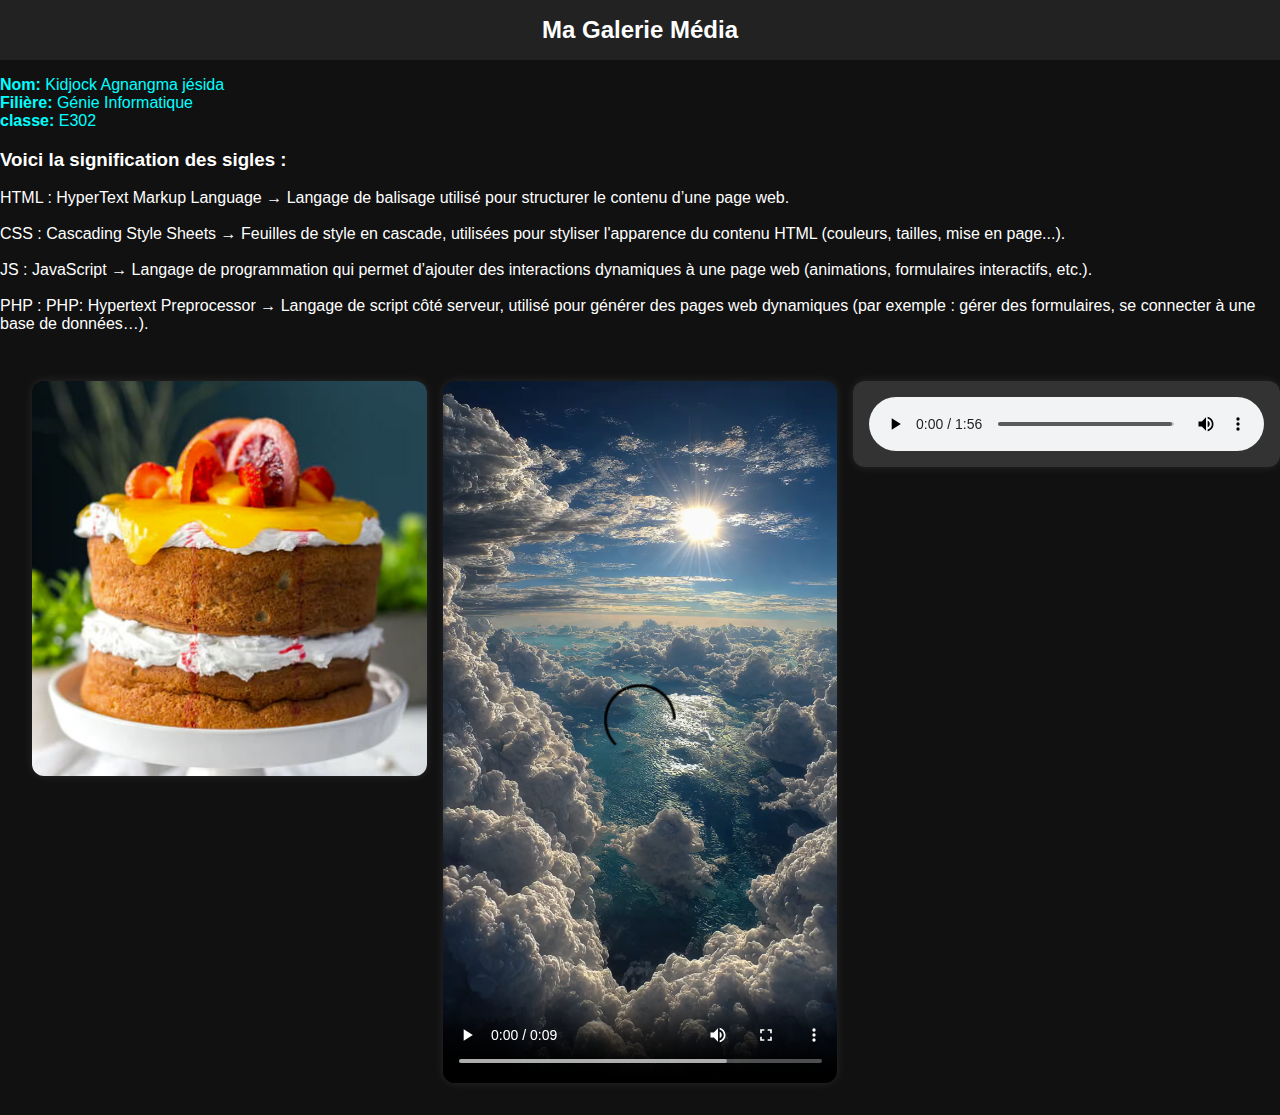
<file: kidjock.html>
<!DOCTYPE html>
<html lang="fr">
<head>
  <meta charset="UTF-8" />
  <meta name="viewport" content="width=device-width, initial-scale=1.0" />
  <title>Galerie Média</title>
  <style>
    body {
      margin: 0;
      font-family: Arial, sans-serif;
      background-color: #111;
      color: #fff;
    }

    header {
      padding: 1rem;
      text-align: center;
      background-color: #222;
    }

    h2 {
      margin: 0;
      font-size: 1.5rem;
    }

    .gallery {
      display: grid;
      grid-template-columns: repeat(auto-fit, minmax(300px, 1fr));
      gap: 1rem;
      padding: 2rem;
    }

    .gallery img,
    .gallery video,
    .gallery iframe,
    .gallery audio {
      width: 100%;
      border-radius: 12px;
      box-shadow: 0 0 10px rgba(255, 255, 255, 0.1);
    }

    audio {
      background-color: #333;
      padding: 1rem;
    }
    p{
        color:aqua;
    }
  </style>
</head>
<body>


  <header>
    <h2>Ma Galerie Média</h2>
  </header>
<div>
<p>
<b>Nom:</b> Kidjock Agnangma jésida<br>
<b>Filière:</b> Génie Informatique<br>
<b>classe:</b> E302
</p>
</div>
<p class="text">
<h3>Voici la signification des sigles :</h3>

HTML : HyperText Markup Language
→ Langage de balisage utilisé pour structurer le contenu d’une page web.
<br><br>
CSS : Cascading Style Sheets
→ Feuilles de style en cascade, utilisées pour styliser l'apparence du contenu HTML (couleurs, tailles, mise en page...).
<br><br>
JS : JavaScript
→ Langage de programmation qui permet d’ajouter des interactions dynamiques à une page web (animations, formulaires interactifs, etc.).
<br><br>
PHP : PHP: Hypertext Preprocessor
→ Langage de script côté serveur, utilisé pour générer des pages web dynamiques (par exemple : gérer des formulaires, se connecter à une base de données…).
</p>
  <section class="gallery">
    <!-- Image -->
    <img src="cake.jpg" alt="Image exemple">

   <!-- Vidéo 
    <iframe 
      src="cloud.mp4" 
      title="Vidéo"
      frameborder="0"
      allowfullscreen>
    </iframe>
-->
    <!-- Vidéo locale -->
    <video controls>
      <source src="cloud.mp4" type="video/mp4">
      Votre navigateur ne prend pas en charge les vidéos HTML5.
    </video>

    <!-- Image / photo 
    <img src="cake.jpg" alt="Photo exemple">-->

    <!-- Fichier audio -->
    <audio controls>
      <source src="adore.mp3" type="audio/mpeg">
      Votre navigateur ne prend pas en charge l'audio HTML5.
    </audio>
  </section>

</body>
</html>
</file>
